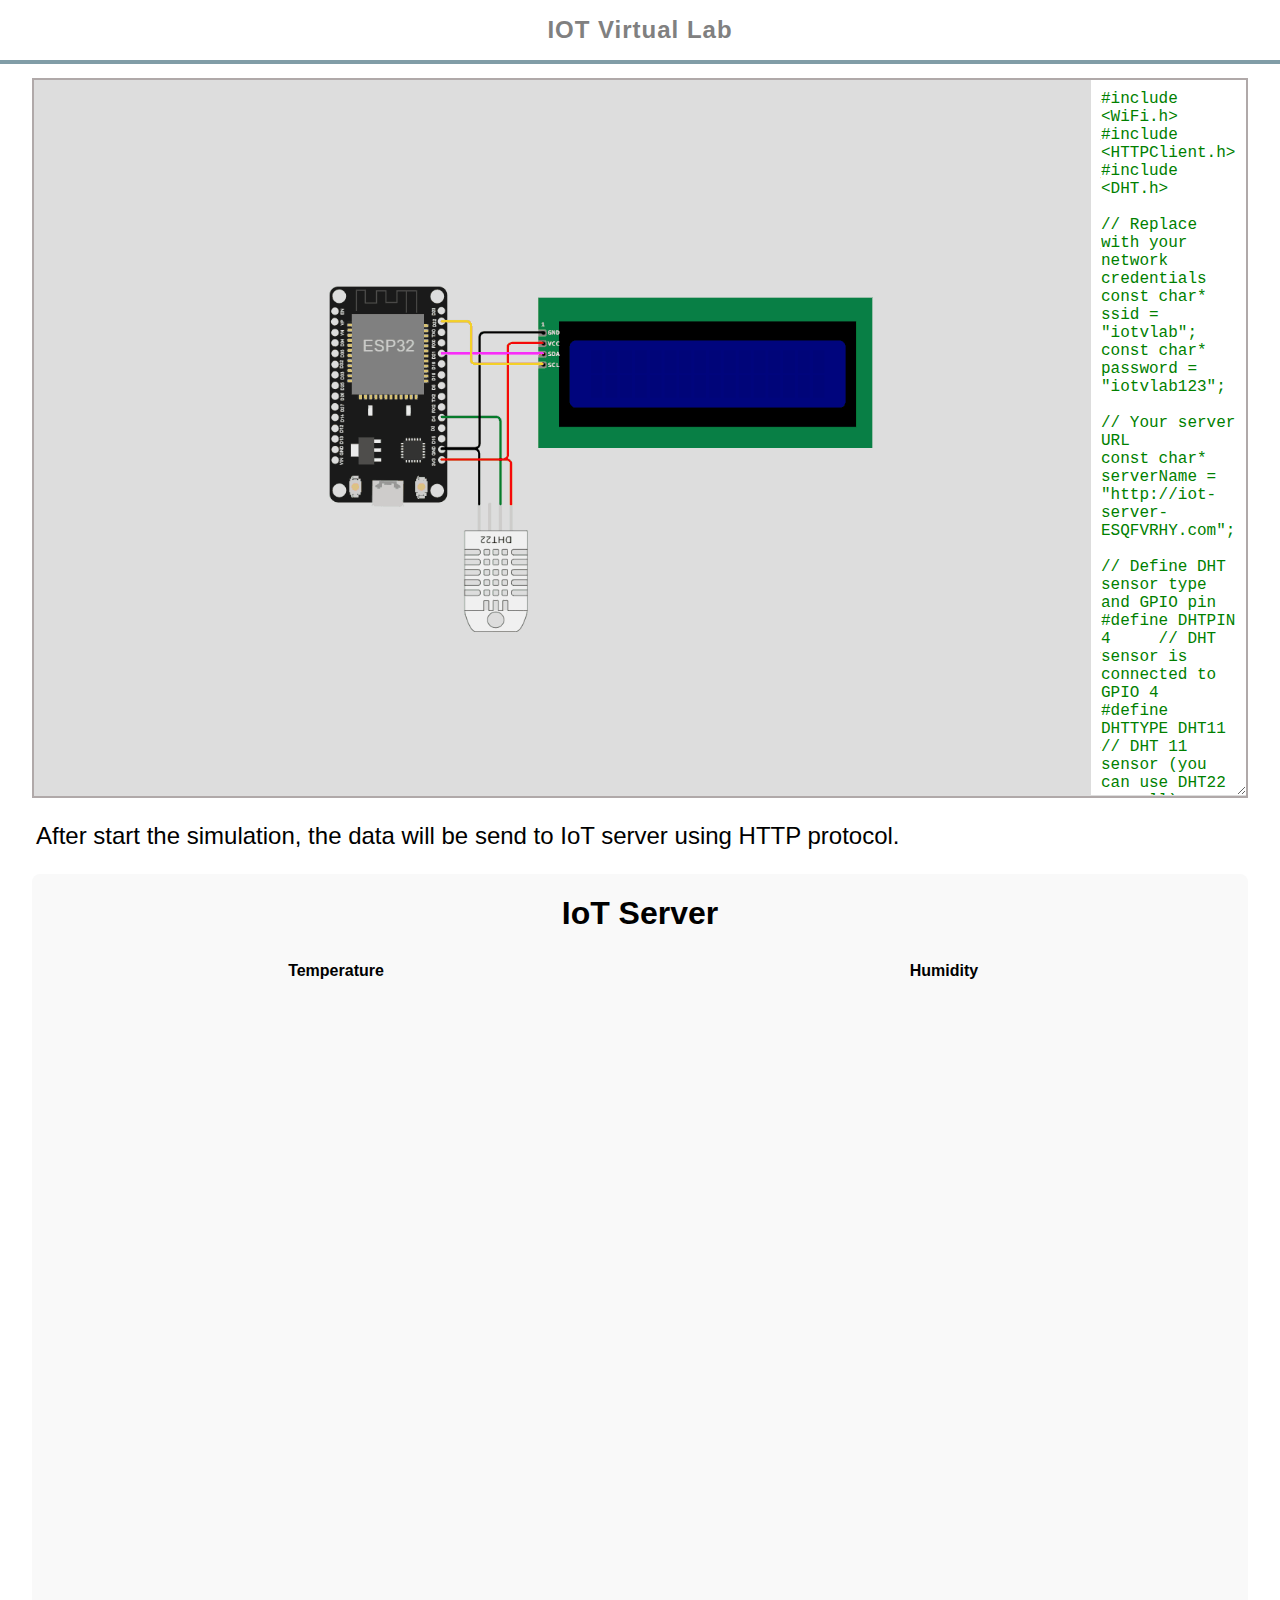
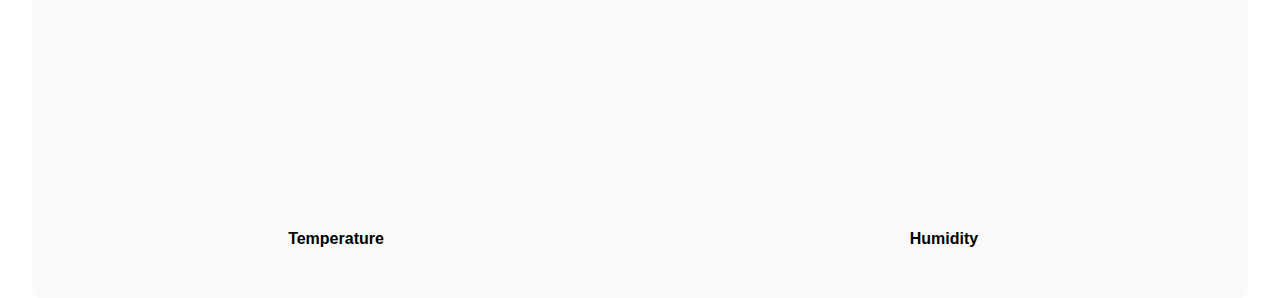
<file: simulation/index.html>
<!DOCTYPE html>
<html>
<head>
    <meta charset="utf-8" />
    <meta name="viewport" content="width=device-width, initial-scale=1" />
    <title>Virtual IoT Lab DEI</title>
    <link rel="icon" href="https://www.vlab.co.in/images/logo.jpg" type="image/x-icon" />
    <link rel="stylesheet" type="text/css" href="style.css" />
    <link rel="stylesheet" type="text/css" href="chart_styles.css" />
    <script src="https://ajax.googleapis.com/ajax/libs/jquery/3.6.4/jquery.min.js"></script>
    <!-- amCharts Resources -->
    <script src="https://cdn.amcharts.com/lib/5/index.js"></script>
    <script src="https://cdn.amcharts.com/lib/5/xy.js"></script>
    <script src="https://cdn.amcharts.com/lib/5/radar.js"></script>
    <script src="https://cdn.amcharts.com/lib/5/themes/Animated.js"></script>
</head>

<body>
    <header>
        <div class="exp-changer">
          <div class="exp-changer-heading">
            <p class="p-head">IOT Virtual Lab</p>
          </div>
        </div>
      </header>      
      
    <div class="container">
        <img id="ifimg" src="./src/images/dht_off.gif" alt="interfacing" />
        <textarea readonly cols="30" rows="10" type="text" id="textBox" placeholder="insert the code"></textarea>
        <h2 id="pushbuttonPower" onclick="changePower();">Start Simulation</h2>
        <a href="#scroll">Check IoT Server</a>
    </div>

    <a>
        <p class="p-head2">After start the simulation, the data will be send to IoT server using HTTP protocol.</p>
    </a>

    <!-- Main container -->
    <div class="container2" id="scroll">

        <!-- Header -->
        <h1>IoT Server</h1>

        <!-- Gauge Charts -->
        <div class="gauge-container">
            <div class="gauge-box">
                <div class="gauge-title">Temperature</div>
                <div id="gaugeDiv1"></div>
            </div>
            <div class="gauge-box">
                <div class="gauge-title">Humidity</div>
                <div id="gaugeDiv2"></div>
            </div>
        </div>

        <!-- Chart Containers -->
        <div class="chart-container">
            <div class="chart-box">
                <div id="chartdiv1"></div>
                <div class="chart-title">Temperature</div> <!-- Title below the chart -->
            </div>
            <div class="chart-box">
                <div id="chartdiv2"></div>
                <div class="chart-title">Humidity</div> <!-- Title below the chart -->
            </div>
        </div>

    </div> <!-- End of container2 -->

    <!-- External JavaScript file -->
    <script>
        // for insert code
        function insertled() {
          var serv = (document.getElementById(
            "textBox"
          ).value = `#include <WiFi.h>
#include <HTTPClient.h>
#include <DHT.h>

// Replace with your network credentials
const char* ssid = "iotvlab";
const char* password = "iotvlab123";

// Your server URL
const char* serverName = "http://iot-server-ESQFVRHY.com";

// Define DHT sensor type and GPIO pin
#define DHTPIN 4     // DHT sensor is connected to GPIO 4
#define DHTTYPE DHT11   // DHT 11 sensor (you can use DHT22 as well)

DHT dht(DHTPIN, DHTTYPE);

void setup() {
  Serial.begin(115200);

  // Initialize DHT sensor
  dht.begin();

  // Connect to Wi-Fi
  WiFi.begin(ssid, password);
  Serial.print("Connecting to WiFi...");
  while (WiFi.status() != WL_CONNECTED) {
    delay(1000);
    Serial.print(".");
  }
  Serial.println(" Connected!");
}

void loop() {
  // Only send data when Wi-Fi is connected
  if (WiFi.status() == WL_CONNECTED) {
    HTTPClient http;

    // Read DHT sensor values
    float temperature = dht.readTemperature();
    float humidity = dht.readHumidity();

    // Check if the reading is valid
    if (isnan(temperature) || isnan(humidity)) {
      Serial.println("Failed to read from DHT sensor!");
      return;
    }

    // Create JSON or URL encoded data payload
    String httpRequestData = "temperature=" + String(temperature) + "&humidity=" + String(humidity);

    // Specify the server's URL
    http.begin(serverName);
    http.addHeader("Content-Type", "application/x-www-form-urlencoded");

    // Send the data via HTTP POST
    int httpResponseCode = http.POST(httpRequestData);

    // If the response code is greater than 0, it means data was sent successfully
    if (httpResponseCode > 0) {
      String response = http.getString(); // Get response from server
      Serial.println("Data sent successfully.");
      Serial.println("Server response: " + response);
    } else {
      Serial.println("Error in sending data. HTTP Response code: " + String(httpResponseCode));
    }

    // Free resources
    http.end();
  } else {
    Serial.println("WiFi not connected.");
  }

  // Send data every 10 seconds
  delay(10000);
}
  `);
        }
        insertled();
      </script>
    <script type="text/javascript" src="main.js"></script>
<script src="../assets/js/iframeResize.js"></script>
          
          </body>
</html>
</file>
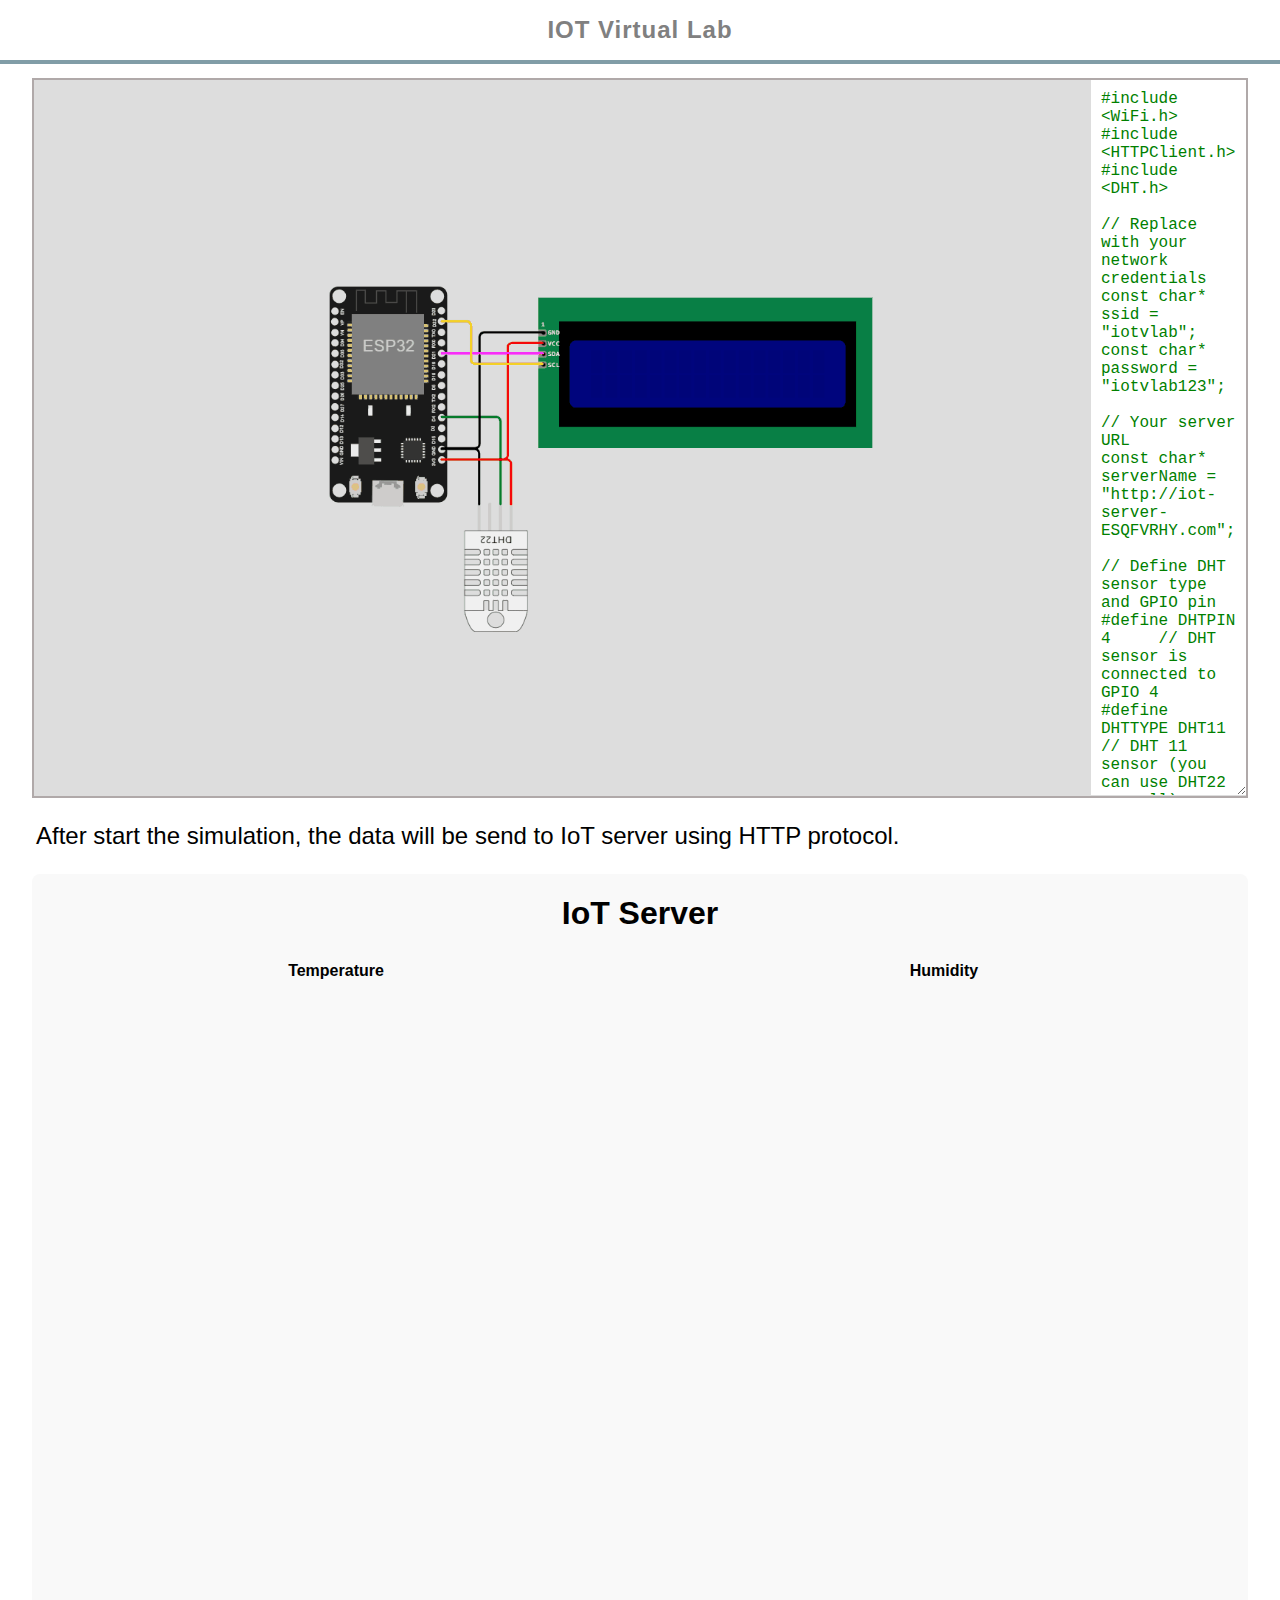
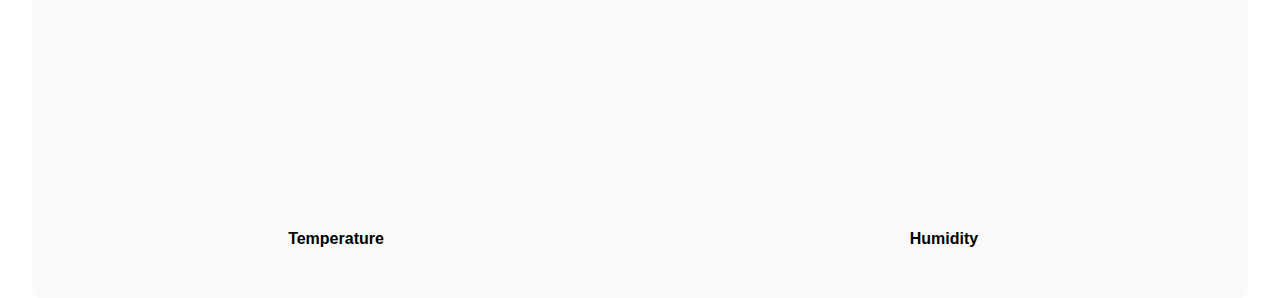
<file: experiment/simulation/index.html>
<!DOCTYPE html>
<html>
<head>
    <meta charset="utf-8" />
    <meta name="viewport" content="width=device-width, initial-scale=1" />
    <title>Virtual IoT Lab DEI</title>
    <link rel="icon" href="https://www.vlab.co.in/images/logo.jpg" type="image/x-icon" />
    <link rel="stylesheet" type="text/css" href="style.css" />
    <link rel="stylesheet" type="text/css" href="chart_styles.css" />
    <script src="https://ajax.googleapis.com/ajax/libs/jquery/3.6.4/jquery.min.js"></script>
    <!-- amCharts Resources -->
    <script src="https://cdn.amcharts.com/lib/5/index.js"></script>
    <script src="https://cdn.amcharts.com/lib/5/xy.js"></script>
    <script src="https://cdn.amcharts.com/lib/5/radar.js"></script>
    <script src="https://cdn.amcharts.com/lib/5/themes/Animated.js"></script>
</head>

<body>
    <header>
        <div class="exp-changer">
          <div class="exp-changer-heading">
            <p class="p-head">IOT Virtual Lab</p>
          </div>
        </div>
      </header>      
      
    <div class="container">
        <img id="ifimg" src="./src/images/dht_off.gif" alt="interfacing" />
        <textarea readonly cols="30" rows="10" type="text" id="textBox" placeholder="insert the code"></textarea>
        <h2 id="pushbuttonPower" onclick="changePower();">Start Simulation</h2>
        <a href="#scroll">Check IoT Server</a>
    </div>

    <a>
        <p class="p-head2">After start the simulation, the data will be send to IoT server using HTTP protocol.</p>
    </a>

    <!-- Main container -->
    <div class="container2" id="scroll">

        <!-- Header -->
        <h1>IoT Server</h1>

        <!-- Gauge Charts -->
        <div class="gauge-container">
            <div class="gauge-box">
                <div class="gauge-title">Temperature</div>
                <div id="gaugeDiv1"></div>
            </div>
            <div class="gauge-box">
                <div class="gauge-title">Humidity</div>
                <div id="gaugeDiv2"></div>
            </div>
        </div>

        <!-- Chart Containers -->
        <div class="chart-container">
            <div class="chart-box">
                <div id="chartdiv1"></div>
                <div class="chart-title">Temperature</div> <!-- Title below the chart -->
            </div>
            <div class="chart-box">
                <div id="chartdiv2"></div>
                <div class="chart-title">Humidity</div> <!-- Title below the chart -->
            </div>
        </div>

    </div> <!-- End of container2 -->

    <!-- External JavaScript file -->
    <script>
        // for insert code
        function insertled() {
          var serv = (document.getElementById(
            "textBox"
          ).value = `#include <WiFi.h>
#include <HTTPClient.h>
#include <DHT.h>

// Replace with your network credentials
const char* ssid = "iotvlab";
const char* password = "iotvlab123";

// Your server URL
const char* serverName = "http://iot-server-ESQFVRHY.com";

// Define DHT sensor type and GPIO pin
#define DHTPIN 4     // DHT sensor is connected to GPIO 4
#define DHTTYPE DHT11   // DHT 11 sensor (you can use DHT22 as well)

DHT dht(DHTPIN, DHTTYPE);

void setup() {
  Serial.begin(115200);

  // Initialize DHT sensor
  dht.begin();

  // Connect to Wi-Fi
  WiFi.begin(ssid, password);
  Serial.print("Connecting to WiFi...");
  while (WiFi.status() != WL_CONNECTED) {
    delay(1000);
    Serial.print(".");
  }
  Serial.println(" Connected!");
}

void loop() {
  // Only send data when Wi-Fi is connected
  if (WiFi.status() == WL_CONNECTED) {
    HTTPClient http;

    // Read DHT sensor values
    float temperature = dht.readTemperature();
    float humidity = dht.readHumidity();

    // Check if the reading is valid
    if (isnan(temperature) || isnan(humidity)) {
      Serial.println("Failed to read from DHT sensor!");
      return;
    }

    // Create JSON or URL encoded data payload
    String httpRequestData = "temperature=" + String(temperature) + "&humidity=" + String(humidity);

    // Specify the server's URL
    http.begin(serverName);
    http.addHeader("Content-Type", "application/x-www-form-urlencoded");

    // Send the data via HTTP POST
    int httpResponseCode = http.POST(httpRequestData);

    // If the response code is greater than 0, it means data was sent successfully
    if (httpResponseCode > 0) {
      String response = http.getString(); // Get response from server
      Serial.println("Data sent successfully.");
      Serial.println("Server response: " + response);
    } else {
      Serial.println("Error in sending data. HTTP Response code: " + String(httpResponseCode));
    }

    // Free resources
    http.end();
  } else {
    Serial.println("WiFi not connected.");
  }

  // Send data every 10 seconds
  delay(10000);
}
  `);
        }
        insertled();
      </script>
    <script type="text/javascript" src="main.js"></script>
</body>
</html>
</file>
<file: simulation/style.css>
/* Main container for the simulation */
.p-head {
  font-family: Arial, Helvetica, sans-serif;
  font-weight: 600;
  letter-spacing: 1px;
}

.exp-changer {
  display: flex;
  justify-content: center;
  border-bottom: 4px solid rgba(4, 59, 79, 0.5);
  height: 60px;
  }

.exp-changer-heading {
  display: flex;
  justify-content: center;
  align-items: center;
  color: grey;
  font-family: Arial, Helvetica, sans-serif;
  font-size: 20px;
  outline: none;
  position: relative;
  top: 0vh;  
} 

.container {
  width: 95vw; /* 50% of the viewport width */
  height: 80vh; /* 50% of the viewport height */
  display: flex;
  position: relative;
  justify-content: space-evenly;
  align-items: center;
  background-color: #dddddd;
  margin-left: auto;
  margin-right: auto;
  padding: 0; 
  box-sizing: border-box;
  border: 2px solid #a39a9ac5; 
}


html{
  scroll-behavior: smooth;
  top: 0px;
  }


.container {
  display: flex; /* Use flexbox for layout */
  justify-content: space-between; /* Space between items */
  align-items: flex-start; /* Align items at the top */
  margin-top: 14px;
}

.scrollable-box {
  width: 80vh;            /* Set a fixed width for the box */
  height: 100%;           /* Set the height of the box */
  border: 1px solid #ccc;  /* Add a border */
  overflow-y: auto;        /* Enable vertical scroll */
  overflow-x: hidden;      /* Disable horizontal scroll */
  padding: 10px;           /* Add some padding */
  box-sizing: border-box;  /* Include padding and border in width/height */
  font-family: monospace;
  font-size: large;  
  color: #2ea361; /* Use a monospace font for code */
  background-color: #ffffff; /* Optional: light background for better readability */
  scrollbar-width: thin;    /* For Firefox: make scrollbar thinner */
  scrollbar-color: #888 #f9f9f9; /* For Firefox: scrollbar color */
  margin: 0;               /* Zero margin */
}

/* For Webkit browsers (Chrome, Safari) */
.scrollable-box::-webkit-scrollbar {
  width: 8px; /* Width of the scrollbar */
}

.scrollable-box::-webkit-scrollbar-track {
  background: #f9f9f9; /* Track color */
}

.scrollable-box::-webkit-scrollbar-thumb {
  background-color: #888; /* Scrollbar color */
  border-radius: 4px; /* Round the corners of the scrollbar */
}

.scrollable-box::-webkit-scrollbar-thumb:hover {
  background: #555; /* Darker color on hover */
}

/* Image in the container */
#ifimg {
  scale: 100%;
  margin-top: 200px;
}
.p-head {
  font-size: x-large;  
  text-align: center;
  font-family:'Gill Sans', 'Gill Sans MT', Calibri, 'Trebuchet MS', sans-serif; 
}

.p-head2 {
  font-size: x-large;
  margin-left: 36px;
  font-family:'Gill Sans', 'Gill Sans MT', Calibri, 'Trebuchet MS', sans-serif;
}

/* Start Simulation button */
.container h2 {
  position: absolute;
  bottom: 0px;
  right: 1570px;
  background-color: #2ea361;
  color: #ffffff;
  padding: 5px 28px;
  border-radius: 6px;
  cursor: pointer;
  font-family: 'Gill Sans', 'Gill Sans MT', Calibri, 'Trebuchet MS', sans-serif;
}




/* General body styling */
body {  
  margin: 0;
  padding: 0;
  font-family: Arial, sans-serif;
  flex-direction: column;
  display: flex;
}
a:link, a:visited {
  position: absolute;
  bottom: 20px;
  right: 1330px;
  background-color: #2ea361;
  color: white;
  padding: 8px 40px;
  font-size: larger;
  border-radius: 6px;
  cursor: pointer;
  font-family: 'Gill Sans', 'Gill Sans MT', Calibri, 'Trebuchet MS', sans-serif;
  }



  .text-container{
    border: 2px solid rgb(146, 146, 146);
    width: 520px;
    height: 480px;
    position: relative;
    top: 2px;
    border-radius: 8px;
    
  }
  textarea{
    border-radius: 0px;
    outline: none;
    border: none;
    color: green;
  }
  #textBox{
    position: relative;    
    font-size: 16px;
    /* background-color: red; */
    width: 40%;
    height: 77.2vh;
    padding: 10px;
  }
</file>
<file: simulation/chart_styles.css>
body {
    font-family: Arial, sans-serif;
  }
  
  .container2 {
    
    
    
    background-color: #f9f9f9; /* Optional background */
    border-radius: 8px; /* Optional rounded corners */
    
    width: 95vw; /* 50% of the viewport width */
    
    
    margin-left: auto;
    margin-right: auto;
    padding: 0;
  }
  
  h1 {
    text-align: center;
    margin-bottom: 30px;
  }
  
  .gauge-container {
    display: flex;
    justify-content: space-around;
    margin-bottom: 30px; /* Space between gauge and charts */
  }
  
  .gauge-box {
    width: 48%; /* Width for each gauge */
  }
  
  .gauge-title {
    text-align: center;
    font-weight: bold;
    margin-bottom: 10px;
  }
  
  .chart-container {
    display: flex;
    justify-content: space-around;
    margin-bottom: 50px;
  }
  
  .chart-box {
    width: 48%;
  }
  
  #gaugeDiv1, #gaugeDiv2 {
    width: 100%;
    height: 300px; /* Adjust height for gauges */
  }
  
  #chartdiv1, #chartdiv2 {
    width: 100%;
    height: 500px;
  }
  
  .chart-title {
    text-align: center;
    font-weight: bold;
    margin-top: 10px; /* Space above title */
  }
</file>
<file: experiment/simulation/style.css>
/* Main container for the simulation */
.p-head {
  font-family: Arial, Helvetica, sans-serif;
  font-weight: 600;
  letter-spacing: 1px;
}

.exp-changer {
  display: flex;
  justify-content: center;
  border-bottom: 4px solid rgba(4, 59, 79, 0.5);
  height: 60px;
  }

.exp-changer-heading {
  display: flex;
  justify-content: center;
  align-items: center;
  color: grey;
  font-family: Arial, Helvetica, sans-serif;
  font-size: 20px;
  outline: none;
  position: relative;
  top: 0vh;  
} 

.container {
  width: 95vw; /* 50% of the viewport width */
  height: 80vh; /* 50% of the viewport height */
  display: flex;
  position: relative;
  justify-content: space-evenly;
  align-items: center;
  background-color: #dddddd;
  margin-left: auto;
  margin-right: auto;
  padding: 0; 
  box-sizing: border-box;
  border: 2px solid #a39a9ac5; 
}


html{
  scroll-behavior: smooth;
  top: 0px;
  }


.container {
  display: flex; /* Use flexbox for layout */
  justify-content: space-between; /* Space between items */
  align-items: flex-start; /* Align items at the top */
  margin-top: 14px;
}

.scrollable-box {
  width: 80vh;            /* Set a fixed width for the box */
  height: 100%;           /* Set the height of the box */
  border: 1px solid #ccc;  /* Add a border */
  overflow-y: auto;        /* Enable vertical scroll */
  overflow-x: hidden;      /* Disable horizontal scroll */
  padding: 10px;           /* Add some padding */
  box-sizing: border-box;  /* Include padding and border in width/height */
  font-family: monospace;
  font-size: large;  
  color: #2ea361; /* Use a monospace font for code */
  background-color: #ffffff; /* Optional: light background for better readability */
  scrollbar-width: thin;    /* For Firefox: make scrollbar thinner */
  scrollbar-color: #888 #f9f9f9; /* For Firefox: scrollbar color */
  margin: 0;               /* Zero margin */
}

/* For Webkit browsers (Chrome, Safari) */
.scrollable-box::-webkit-scrollbar {
  width: 8px; /* Width of the scrollbar */
}

.scrollable-box::-webkit-scrollbar-track {
  background: #f9f9f9; /* Track color */
}

.scrollable-box::-webkit-scrollbar-thumb {
  background-color: #888; /* Scrollbar color */
  border-radius: 4px; /* Round the corners of the scrollbar */
}

.scrollable-box::-webkit-scrollbar-thumb:hover {
  background: #555; /* Darker color on hover */
}

/* Image in the container */
#ifimg {
  scale: 100%;
  margin-top: 200px;
}
.p-head {
  font-size: x-large;  
  text-align: center;
  font-family:'Gill Sans', 'Gill Sans MT', Calibri, 'Trebuchet MS', sans-serif; 
}

.p-head2 {
  font-size: x-large;
  margin-left: 36px;
  font-family:'Gill Sans', 'Gill Sans MT', Calibri, 'Trebuchet MS', sans-serif;
}

/* Start Simulation button */
.container h2 {
  position: absolute;
  bottom: 0px;
  right: 1570px;
  background-color: #2ea361;
  color: #ffffff;
  padding: 5px 28px;
  border-radius: 6px;
  cursor: pointer;
  font-family: 'Gill Sans', 'Gill Sans MT', Calibri, 'Trebuchet MS', sans-serif;
}




/* General body styling */
body {  
  margin: 0;
  padding: 0;
  font-family: Arial, sans-serif;
  flex-direction: column;
  display: flex;
}
a:link, a:visited {
  position: absolute;
  bottom: 20px;
  right: 1330px;
  background-color: #2ea361;
  color: white;
  padding: 8px 40px;
  font-size: larger;
  border-radius: 6px;
  cursor: pointer;
  font-family: 'Gill Sans', 'Gill Sans MT', Calibri, 'Trebuchet MS', sans-serif;
  }



  .text-container{
    border: 2px solid rgb(146, 146, 146);
    width: 520px;
    height: 480px;
    position: relative;
    top: 2px;
    border-radius: 8px;
    
  }
  textarea{
    border-radius: 0px;
    outline: none;
    border: none;
    color: green;
  }
  #textBox{
    position: relative;    
    font-size: 16px;
    /* background-color: red; */
    width: 40%;
    height: 77.2vh;
    padding: 10px;
  }
</file>
<file: experiment/simulation/chart_styles.css>
body {
    font-family: Arial, sans-serif;
  }
  
  .container2 {
    
    
    
    background-color: #f9f9f9; /* Optional background */
    border-radius: 8px; /* Optional rounded corners */
    
    width: 95vw; /* 50% of the viewport width */
    
    
    margin-left: auto;
    margin-right: auto;
    padding: 0;
  }
  
  h1 {
    text-align: center;
    margin-bottom: 30px;
  }
  
  .gauge-container {
    display: flex;
    justify-content: space-around;
    margin-bottom: 30px; /* Space between gauge and charts */
  }
  
  .gauge-box {
    width: 48%; /* Width for each gauge */
  }
  
  .gauge-title {
    text-align: center;
    font-weight: bold;
    margin-bottom: 10px;
  }
  
  .chart-container {
    display: flex;
    justify-content: space-around;
    margin-bottom: 50px;
  }
  
  .chart-box {
    width: 48%;
  }
  
  #gaugeDiv1, #gaugeDiv2 {
    width: 100%;
    height: 300px; /* Adjust height for gauges */
  }
  
  #chartdiv1, #chartdiv2 {
    width: 100%;
    height: 500px;
  }
  
  .chart-title {
    text-align: center;
    font-weight: bold;
    margin-top: 10px; /* Space above title */
  }
</file>
